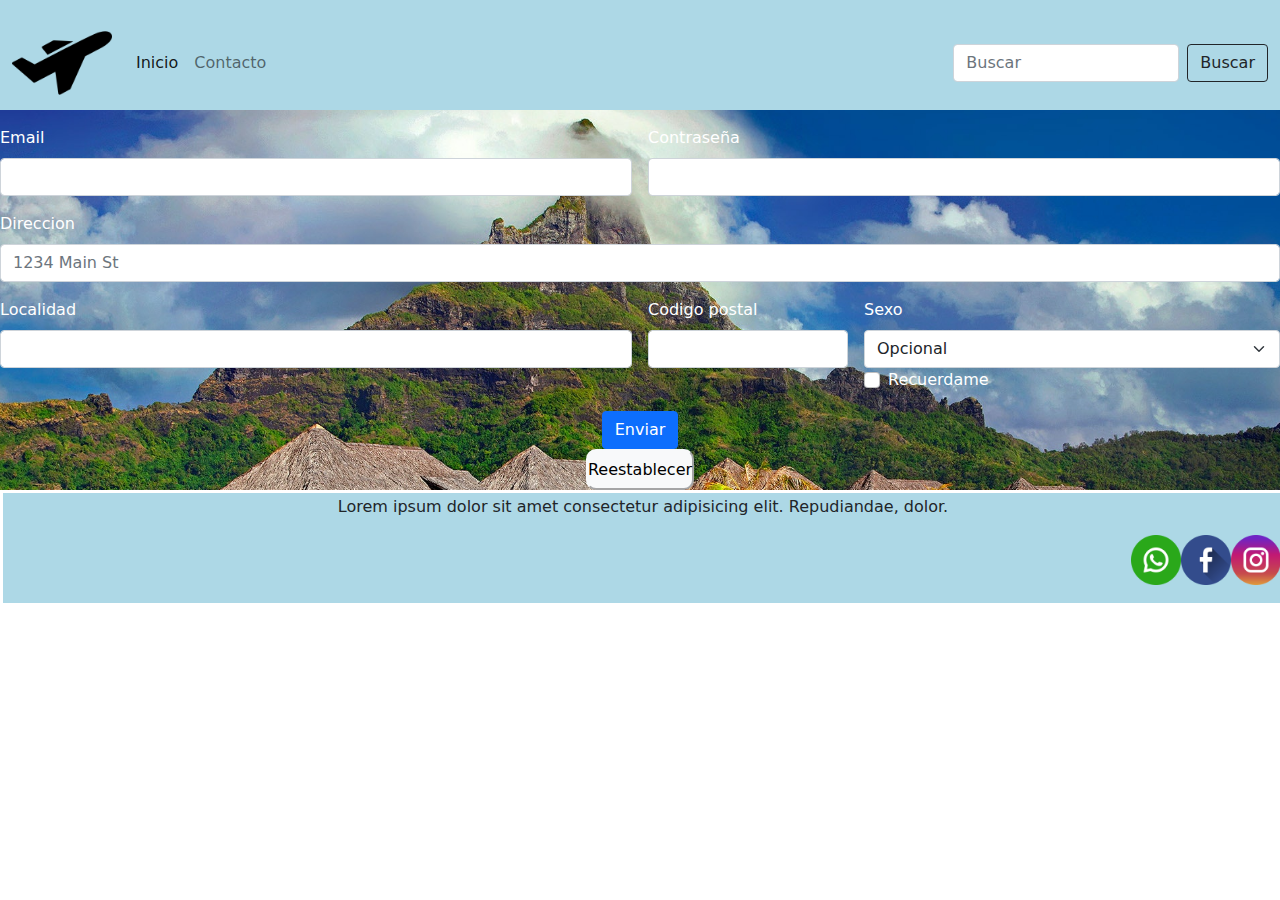
<file: pages/contacto.html>
<!DOCTYPE html>
<html lang="en">

<head>
    <meta charset="UTF-8">
    <meta http-equiv="X-UA-Compatible" content="IE=edge">
    <link rel="stylesheet" href="../css/bootstrap.css">
    <link rel="stylesheet" href="../css/style.css">
    <meta name="viewport" content="width=device-width, initial-scale=1.0">

    <title>Document</title>
</head>

<body>
    <header>
        <nav class="navbar navbar-expand-lg navbar-light">
            <div class="container-fluid">
                <a class="navbar-brand" href="#"><img src="../img/avion-despegando.png" alt=""></a>
                <button class="navbar-toggler" type="button" data-bs-toggle="collapse"
                    data-bs-target="#navbarTogglerDemo02" aria-controls="navbarTogglerDemo02" aria-expanded="false"
                    aria-label="Toggle navigation">
                    <span class="navbar-toggler-icon"></span>
                </button>
                <div class="collapse navbar-collapse" id="navbarTogglerDemo02">
                    <ul class="navbar-nav me-auto mb-2 mb-lg-0">
                        <li class="nav-item">
                            <a class="nav-link active" aria-current="page" href="../index.html">Inicio</a>
                        </li>
                        <li class="nav-item">
                            <a class="nav-link" href="./contacto.html">Contacto</a>
                        </li>

                    </ul>
                    <form class="d-flex">
                        <input class="form-control me-2" type="search" placeholder="Buscar" aria-label="Buscar">
                        <button class="btn btn-outline-dark" type="submit">Buscar</button>
                    </form>
                </div>
            </div>
        </nav>
    </header>
    <main class="contact">
        <section>
            <form class="row g-3">
                <div class="col-md-6">
                    <label for="inputEmail4" class="form-label">Email</label>
                    <input type="email" class="form-control" id="inputEmail4">
                </div>
                <div class="col-md-6">
                    <label for="inputPassword4" class="form-label">Contraseña</label>
                    <input type="password" class="form-control" id="inputPassword4">
                </div>
                <div class="col-12">
                    <label for="inputAddress" class="form-label">Direccion</label>
                    <input type="text" class="form-control" id="inputAddress" placeholder="1234 Main St">
                </div>

                <div class="col-md-6">
                    <label for="inputCity" class="form-label">Localidad</label>
                    <input type="text" class="form-control" id="inputCity">
                </div>

                <div class="col-md-2">
                    <label for="inputZip" class="form-label">Codigo postal</label>
                    <input type="text" class="form-control" id="inputZip">
                </div>
                <div class="col-md-4">
                    <label for="inputState" class="form-label">Sexo</label>
                    <select id="inputState" class="form-select">
                        <option selected>Opcional</option>
                        <option>Masculino</option>
                        <option>Femenino</option>
                        <option>Otro</option>
                    </select>
                <div class="col-12">
                    <div class="form-check">
                        <input class="form-check-input" type="checkbox" id="gridCheck">
                        <label class="form-check-label" for="gridCheck">
                            Recuerdame
                        </label>
                    </div>
                </div>
                </div>
                <section class="final">
                    <div class="col-12">
                        <button type="submit" class="btn btn-primary">Enviar</button>
                    </div>
                    <div class="col-12">
                        <button type="submit" class="rst btn-light">Reestablecer</button>
                    </div>
                </section>

            </form>
        </section>
    </main>
    <footer id="Pie">
        <section>
            <div class="ptexto">
                <p>Lorem ipsum dolor sit amet consectetur adipisicing elit. Repudiandae, dolor.</p>
            </div>
            <div class="pimg">
                <img src="../img/whatsapp.png" alt="">
                <img src="../img/facebook.png" alt="">
                <img src="../img/instagram.png" alt="">
            </div>
        </section>
    </footer>

    <script src="../js/bootstrap.js"></script>
</body>

</html>
</file>
<file: css/style.css>
*{
    margin: 0;
    padding: 0;

}

/*-----HEADER-----*/

header{
    background-color:lightblue;
}
header img{
    width: 100px;
    height: 100px;
}

/*-----MAIN-----*/
main{
    background-color: white;
}
main img{
    width: 300px;
    height:500px;
}
.card{
    text-align: center;
    background-color: gray;
}


.titulo h1{
    text-align: center;
    font-size: 100px;

}
.titulo{
    color: black;

}

.titulo div{
    border: 2px solid black;
    width: 200px;
    height: 60px;
    text-align: center;
    padding:5px ;
    margin: 15px;
    background-color: gray;
}

.final{

    text-align: center;
    line-height: 1cm;
}
.rst{
    border-radius: 10px;
}
.titulo-dos{
    color:black;
    text-align: center;
    border: 2px solid black;
    width: 200px;
    height: 60px;
    padding:5px ;
    margin: 15px;
    background-color: gray;
}
.text-uno{
    text-align: center;
    line-height: 4cm;
    color: black;
}
.text-dos{
    text-align: center;
    line-height: 4cm;
    color: black;
}
.contact{
    background-image: url(../img/pexels-julius-silver-753626.jpg);
    background-position: center;
    background-attachment: fixed;
    background-size: cover;
}
.contact div{
    color: white;
}
.card{
    height: 650px;
    width: 600px;
    transition: 2s;
}
.card:hover{
    transform: scale(1.1);
}


/*-----Footer-----*/

footer{
    background-color: lightblue;
    padding: 2px;
    margin: 3px;
    height: 110px;
    width: 100%;


}
footer img{
    height: 50px;
    width: 50px;
}
.pimg{
    display: flex;
    justify-content: flex-end;
    align-items: center;
}
.ptexto{
    text-align: center;

}

/*----------Media Quire----------*/

@media screen and (max-width:1233px){
    .row{
        display: flex;
        flex-direction: column;
        align-items: center;
}

}
</file>
